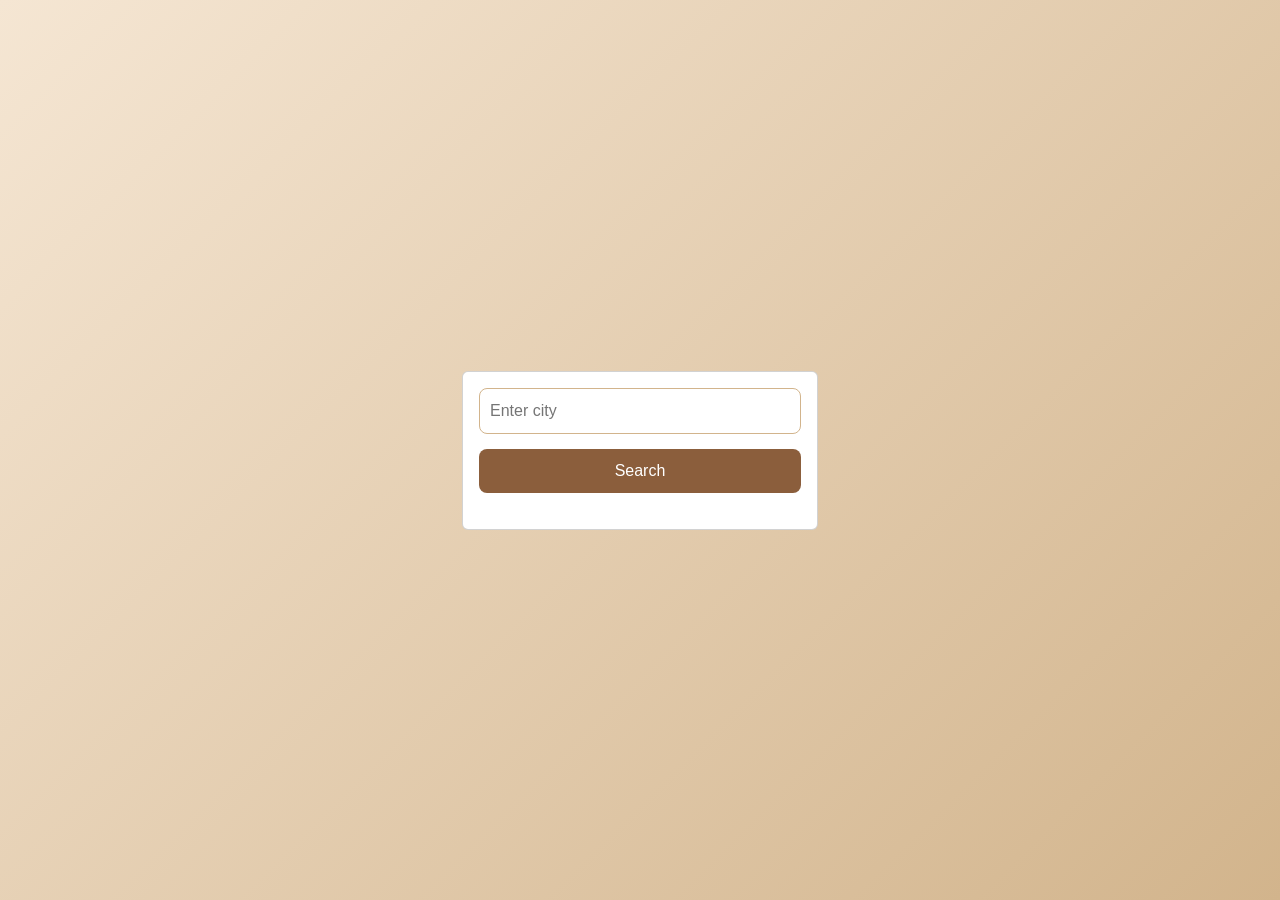
<file: weatherApi/index.html>
<!doctype html>
<html lang="en">

<head>
    <title>Weather Api</title>
    <!-- Required meta tags -->
    <meta charset="utf-8" />
    <meta name="viewport" content="width=device-width, initial-scale=1, shrink-to-fit=no" />

    <!-- Bootstrap CSS v5.2.1 -->
    <link href="https://cdn.jsdelivr.net/npm/bootstrap@5.3.2/dist/css/bootstrap.min.css" rel="stylesheet"
        integrity="sha384-T3c6CoIi6uLrA9TneNEoa7RxnatzjcDSCmG1MXxSR1GAsXEV/Dwwykc2MPK8M2HN" crossorigin="anonymous" />
    <link rel="stylesheet" href="style.css">
</head>

<body>

    <div class="container">
        <div class="row justify-content-center">
            <div class="col-4">
                <div class="card">
                    <div class="card-body">
                        <input type="text" id="searchCity" placeholder="Enter city">
                        <button onclick="handleDisplay()">Search</button>
                        <h5 class="card-title mt-2" id="city"></h5>
                        <p class="card-text" id="temp"></p>
                        <p class="card-text" id="description"></p>
                    </div>
                </div>
            </div>
        </div>
    </div>

    <!-- Bootstrap JavaScript Libraries -->
    <script src="https://cdn.jsdelivr.net/npm/@popperjs/core@2.11.8/dist/umd/popper.min.js"
        integrity="sha384-I7E8VVD/ismYTF4hNIPjVp/Zjvgyol6VFvRkX/vR+Vc4jQkC+hVqc2pM8ODewa9r"
        crossorigin="anonymous"></script>

    <script src="https://cdn.jsdelivr.net/npm/bootstrap@5.3.2/dist/js/bootstrap.min.js"
        integrity="sha384-BBtl+eGJRgqQAUMxJ7pMwbEyER4l1g+O15P+16Ep7Q9Q+zqX6gSbd85u4mG4QzX+"
        crossorigin="anonymous"></script>
    <script src="./script.js"></script>
</body>

</html>
</file>
<file: weatherApi/style.css>
body{
    height:100vh;
    display:flex;
    justify-content:center;
    align-items:center;
    background: linear-gradient(135deg,#f5e6d3,#d2b48c);
    font-family: Arial, Helvetica, sans-serif;
}

.weather-box{
    background:#fffaf3;
    padding:40px;
    border-radius:15px;
    box-shadow:0 10px 25px rgba(90,60,40,0.25);
    text-align:center;
    width:320px;
    border:1px solid #e6d5c3;
}

.weather-box h1{
    margin-bottom:20px;
    color:#5c4033;
}

input{
    width:100%;
    padding:10px;
    border-radius:8px;
    border:1px solid #d2b48c;
    margin-bottom:15px;
    background:#fff;
}

button{
    width:100%;
    padding:10px;
    border:none;
    border-radius:8px;
    background:#8b5e3c;
    color:white;
    font-size:16px;
    cursor:pointer;
    transition:0.3s;
}

button:hover{
    background:#5c4033;
}

#temp{
    margin-top:20px;
    font-size:28px;
    font-weight:bold;
    color:#5c4033;
}

#weather{
    font-size:20px;
    color:#7a5c4a;
}

#description{
    font-size:29px;
    color:#7a5c4a;
}
</file>
